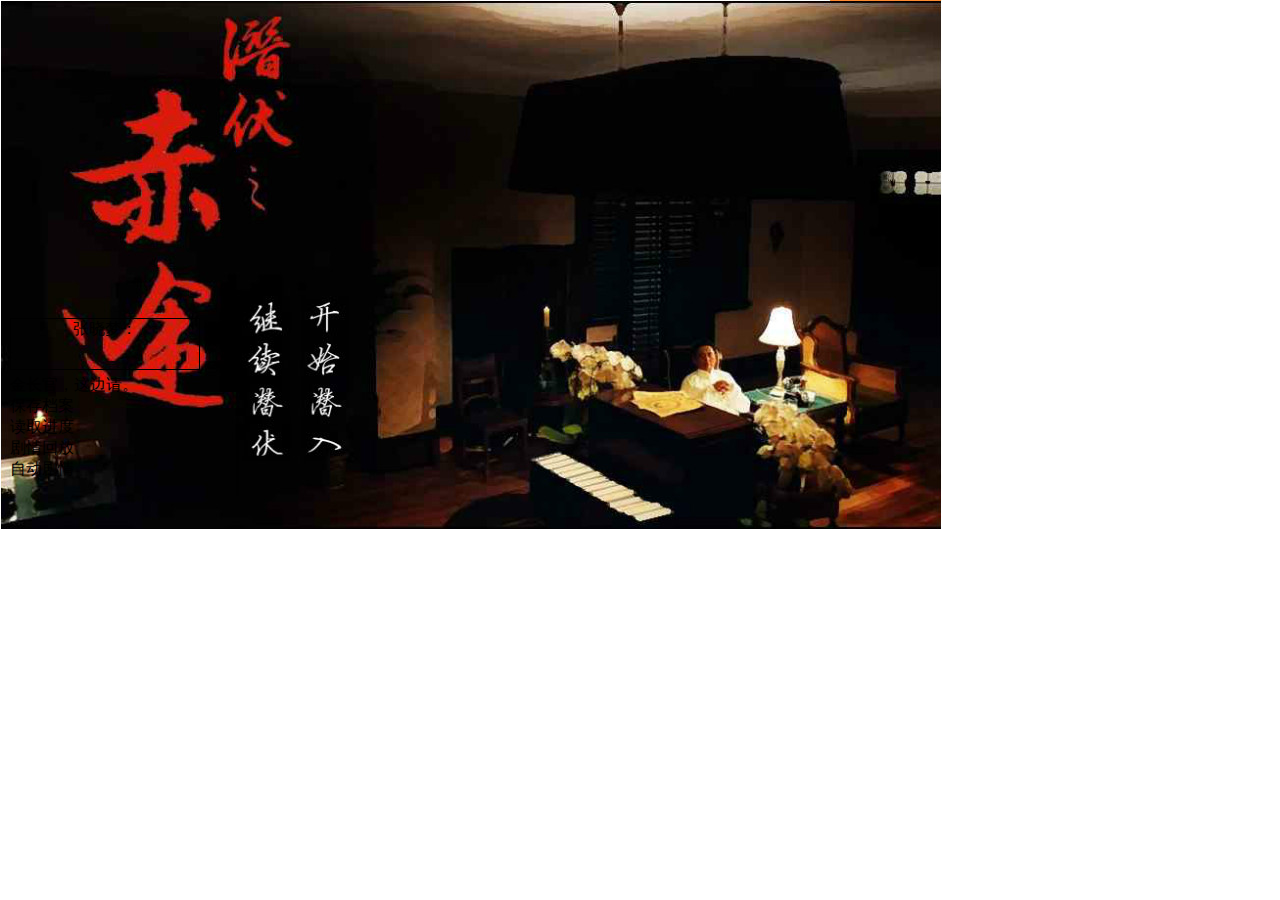
<file: index1.html>
<!DOCTYPE html>
<html lang="en">
<head>
	<meta charset="UTF-8">
	<title>Document</title>
	<!-- <script src="http://apps.bdimg.com/libs/angular.js/1.5.0-beta.0/angular.js"></script> -->
	<link rel="stylesheet" href="./css.css">
</head>
<body>
	<div id="yxbox" ng-app="myApp" ng-controller="myCtrl" >
		<style>
			#yxbox{
				width:942px;
				height:530px;
				background:url("./img/1.jpg");
			}
			#start{
				display: block;
				top:288px;
				left:298px;
				width:48px;
				height:182px;
				position:absolute;
				background:url("./img/start.jpg");
			}
			#start:hover{
				background: url("./img/starthover.jpg");
			}
			#restart{
				display: block;
				top:288px;
				left:242px;
				width:48px;
				height:182px;
				position:absolute;
				background:url("./img/restart.jpg");
			}
			#restart:hover{
				background: url("./img/restarthover.jpg");
			}
		</style>
		<a href="###" id="start"></a>
		<a href="###" id="restart"></a>
		<div id="jd">
			<div class="jd"><img src="./img/2.jpg" alt="" class="jdimg"><p class="jdtime">2016-10-14 12:15:56</p></div>
			<div class="jd"><img src="./img/2.jpg" alt="" class="jdimg"><p class="jdtime">2016-10-14 12:15:56</p></div>
			<div class="jd"><img src="./img/2.jpg" alt="" class="jdimg"><p class="jdtime">2016-10-14 12:15:56</p></div>
			<div class="jd"><img src="./img/2.jpg" alt="" class="jdimg"><p class="jdtime">2016-10-14 12:15:56</p></div>
			<div class="jd"><img src="./img/2.jpg" alt="" class="jdimg"><p class="jdtime">2016-10-14 12:15:56</p></div>
			<div class="jd"><img src="./img/2.jpg" alt="" class="jdimg"><p class="jdtime">2016-10-14 12:15:56</p></div>
			<div class="jd"><img src="./img/2.jpg" alt="" class="jdimg"><p class="jdtime">2016-10-14 12:15:56</p></div>
			<div class="jd"><img src="./img/2.jpg" alt="" class="jdimg"><p class="jdtime">2016-10-14 12:15:56</p></div>
			<div class="jd"><img src="./img/2.jpg" alt="" class="jdimg"><p class="jdtime">2016-10-14 12:15:56</p></div>
			<div class="jd"><img src="./img/2.jpg" alt="" class="jdimg"><p class="jdtime">2016-10-14 12:15:56</p></div>
		</div>
		<div id="words">
			<div id="title">张晓梦：</div>
			<div id="says">
				<p id="saywords">金长官，这边请。</p>
				<div class="options">
					<p class="option">保存档案</p>
					<p class="option">读取进度</p>
					<p class="option">剧情回放</p>
					<p class="option false">自动剧情</p>
				</div>
			</div>
		</div>
	</div>

</body>
</html>
<script>
	// var app = angular.module('myApp', []);
	// app.controller('myCtrl', function($scope, $http) {
	//     $http.get("./php.php?id=1").success(function(response) {
	//     	console.log(response);
	//     	var config=JSON.parse(response[0]['config']);
	//     	$scope.img=config.bg;
	//     	$scope.width=config.width;
	//     	$scope.height=config.height;
	//     	$scope.restart=config.restart;
	//     	$scope.start=config.start;
	//     });
	//  //    document.getElementsByClassName("a2")[0].onclick=function(){
	//  //    	$http.get("./php.php?id=2").success(function(response) {
	//  //    	var config=JSON.parse(response[0].config);
	//  //    	$scope.img=config.bg;
	//  //    });
	// 	// }
	//  //    document.getElementsByClassName("a3")[0].onclick=function(){
	//  //    	$http.get("./php.php?id=3").success(function(response) {
	//  //    	var config=JSON.parse(response[0].config);
	//  //    	$scope.img=config.bg;
	//  //    });	
	//  //    }
	// });
	
</script>
<!-- <script src="./cg.js"></script>
<script>
	console.log(config);
	console.log(JSON.stringify(config));
</script> -->
</file>
<file: css.css>
#yxbox{
	position: relative;
}
#jd{
	position: absolute;
	width:100%;
	height:100%;
	text-align: left;
	font-size: 0;
	overflow-y: auto;
	display: none;
}
.jd{
	width:30%;
	display: inline-block;
	*display: inline;
	*zoom:1;
	position: relative;
	margin:1.5%;
}
.jdimg{
	width:100%;
	display: block;
}
*{
	margin:0;
	padding: 0;
}
.jdtime{
	// position: absolute;
	// bottom: 0;
	// right: 0;
	font-size: 16px;
	line-height: 1.2;
	color:#fff;
	background: #000;
}
#words{
	position: absolute;
	bottom:0;
	left:0;
	width:100%;
	height:40%;
	padding:0 10px;
}
#title{
	width:188px;
	height:50px;
	text-align: center;
	position: relative;
	margin-bottom: 5px;
	border:1px solid #000;
}
.wordsbg{
	position: absolute;
	width:100%;
	height:100%;
	background: red;
	-moz-opacity:0.3;
    filter:alpha(opacity=30);
    opacity:.30;
}
#titlep{
	position: relative;
	color: #fff;
	font-size: 25px;
	line-height: 50px;
}
#says{
	position: relative;
}
</file>
